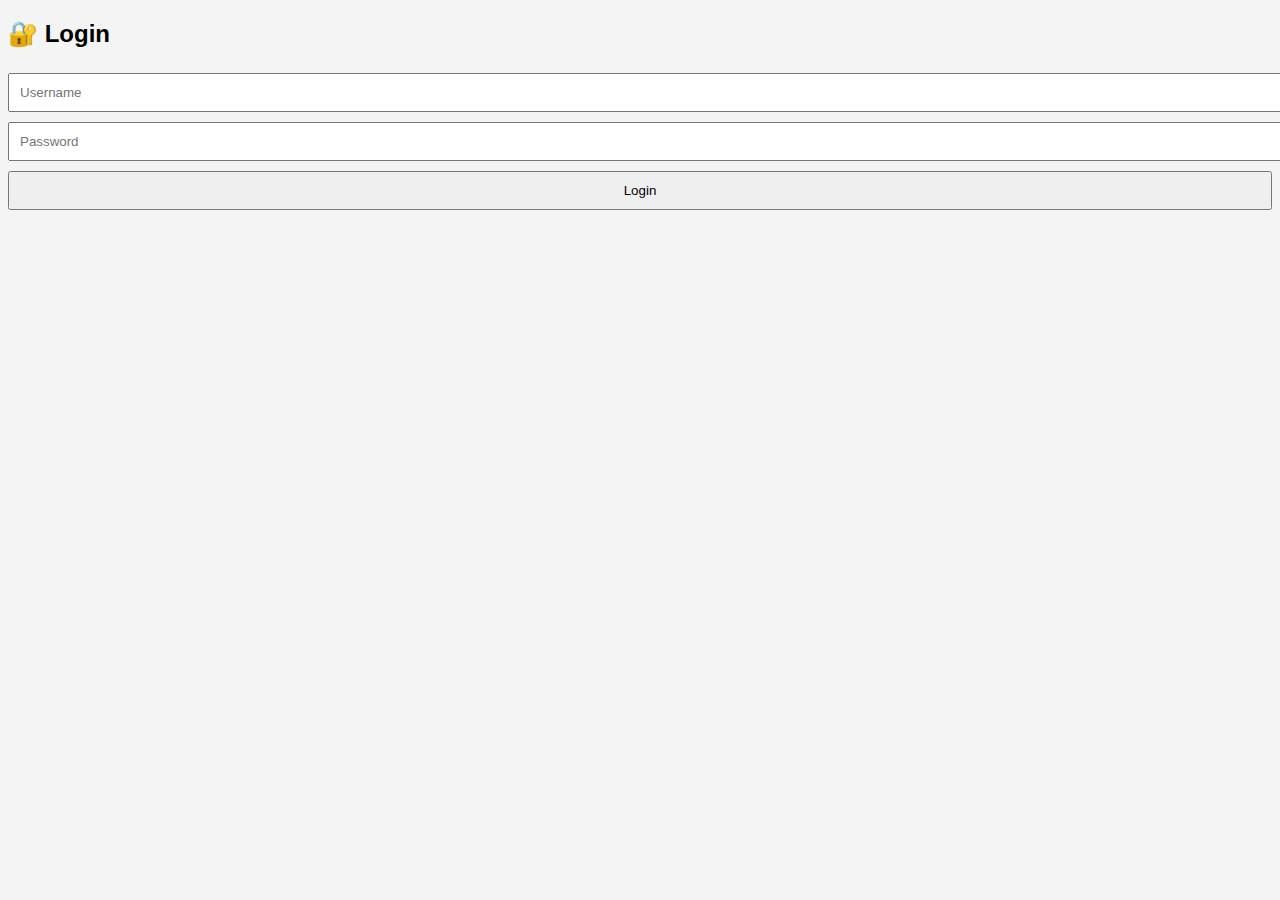
<file: index.html>
<!DOCTYPE html>
<html>
<head>
  <title>Login - Notes Sharing</title>
  <link rel="stylesheet" href="style.css">
</head>
<body>

<h2>🔐 Login</h2>

<input type="text" id="username" placeholder="Username">
<input type="password" id="password" placeholder="Password">
<button onclick="login()">Login</button>

<script src="script.js"></script>
</body>
</html>
</file>
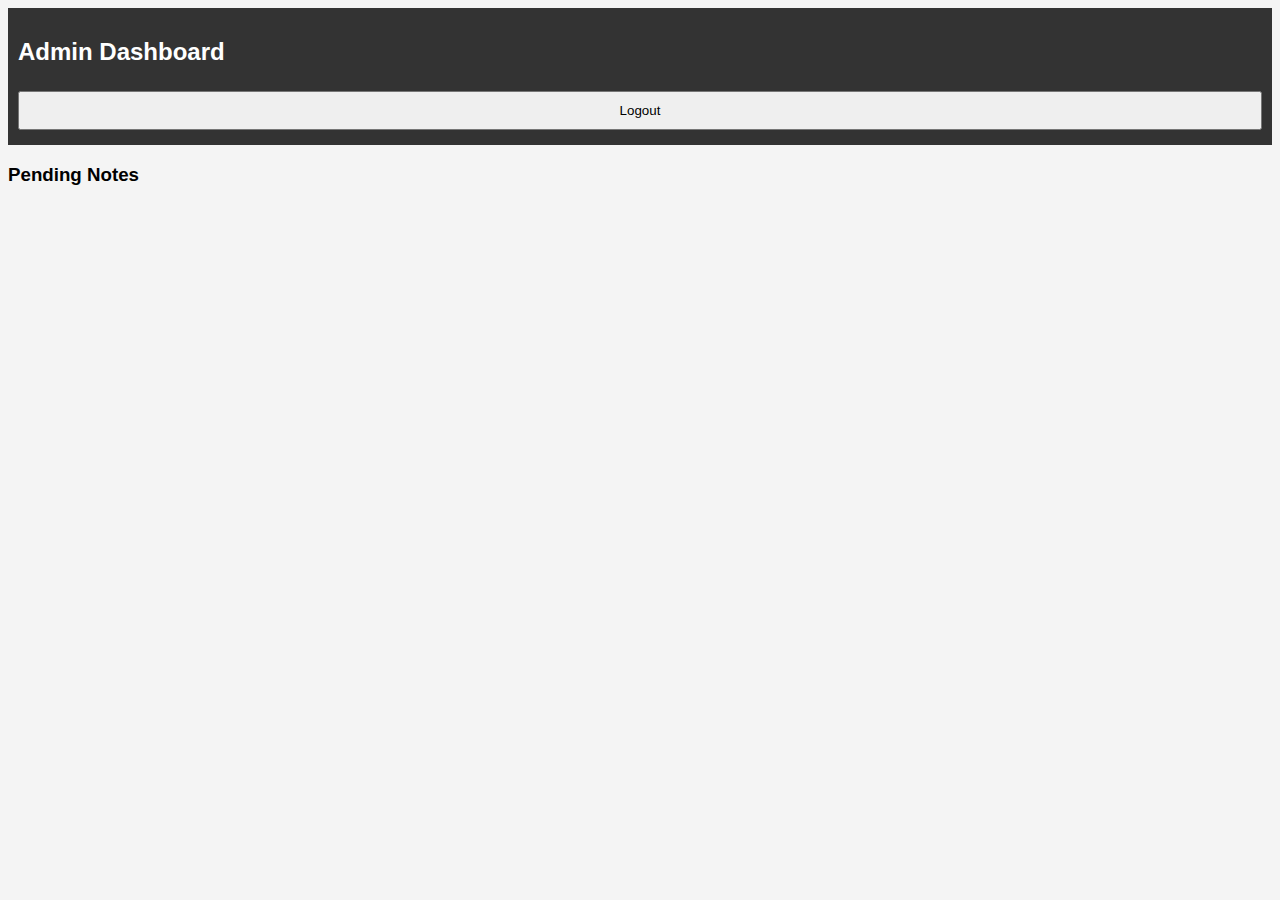
<file: admin.html>
<!DOCTYPE html>
<html>
<head>
  <title>Admin Dashboard</title>
  <link rel="stylesheet" href="style.css">
</head>
<body onload="loadPendingNotes()">

<header>
  <h2>Admin Dashboard</h2>
  <button onclick="logout()">Logout</button>
</header>

<h3>Pending Notes</h3>
<div id="pendingNotes"></div>

<script src="script.js"></script>
</body>
</html>
</file>
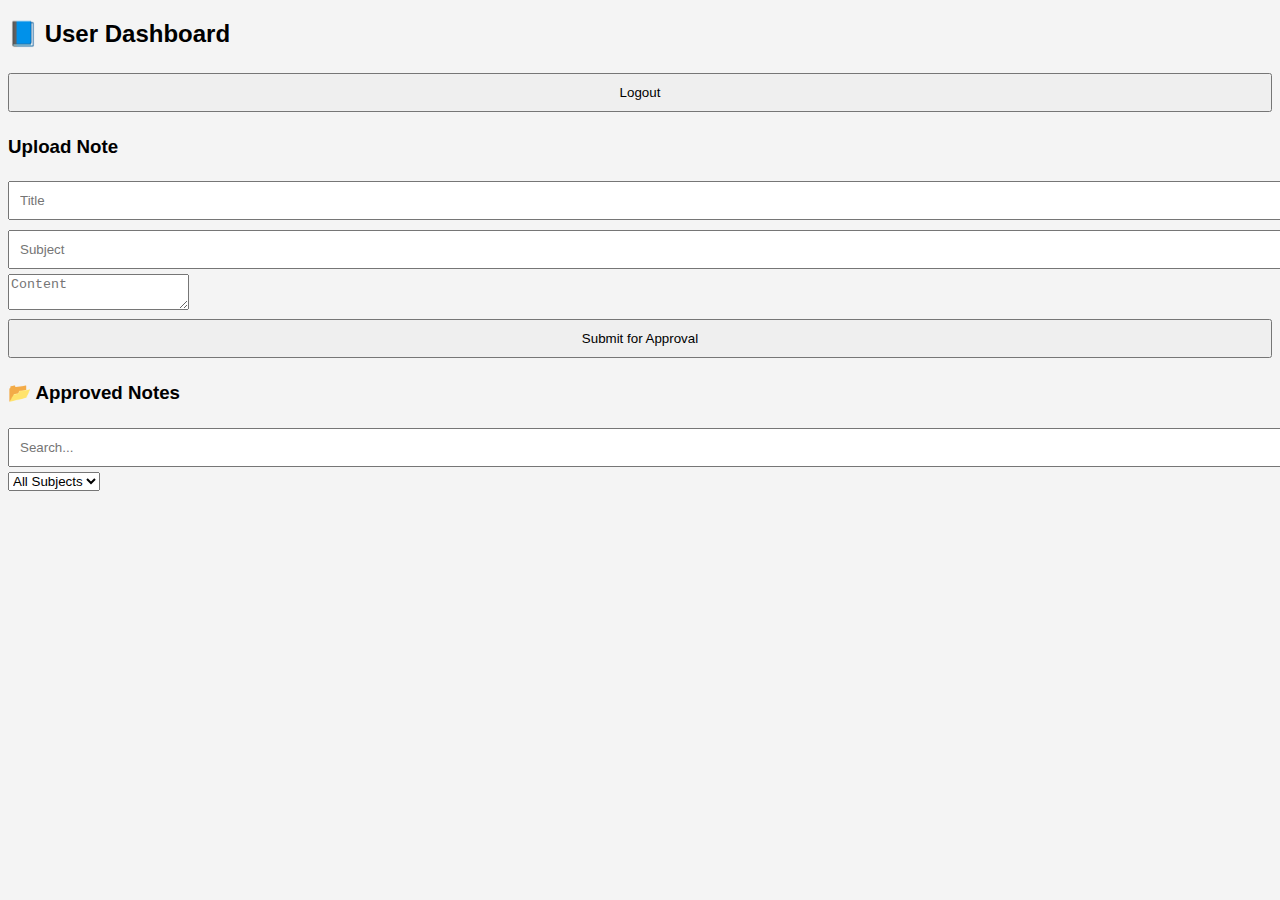
<file: dashboard.html>
<!DOCTYPE html>
<html>
<head>
  <title>User Dashboard</title>
  <link rel="stylesheet" href="style.css">
</head>
<body>

<h2>📘 User Dashboard</h2>
<button onclick="logout()">Logout</button>

<h3>Upload Note</h3>

<input id="title" placeholder="Title">
<input id="subject" placeholder="Subject">
<textarea id="content" placeholder="Content"></textarea>
<button onclick="addNote()">Submit for Approval</button>

<h3>📂 Approved Notes</h3>

<input id="search" placeholder="Search..." onkeyup="displayNotes()">

<!-- 🔽 SUBJECT FILTER (ADD HERE) -->
<select id="filter" onchange="displayNotes()">
  <option value="all">All Subjects</option>
  <option value="Maths">Maths</option>
  <option value="Physics">Physics</option>
  <option value="Computer">Computer</option>
</select>

<!-- 📄 NOTES WILL APPEAR HERE -->
<div id="notes"></div>


<script src="script.js"></script>
</body>
</html>
</file>
<file: style.css>
/* ============================= */
/* NOTES THEME BACKGROUND */
/* ============================= */

.bg-notes {
  min-height: 100vh;

  background:
    linear-gradient(
      rgba(0, 0, 0, 0.55),
      rgba(0, 0, 0, 0.55)
    ),
    url("https://images.unsplash.com/photo-1517842645767-c639042777db");

  background-size: cover;
  background-position: center;
  background-attachment: fixed;
}

body {
  font-family: Arial;
  background: #f4f4f4;
}

.login-box, .upload-box {
  background: white;
  padding: 20px;
  width: 300px;
  margin: 40px auto;
}

input, button {
  width: 100%;
  margin: 5px 0;
  padding: 10px;
}

header {
  background: #333;
  color: white;
  padding: 10px;
}

.note {
  background: white;
  padding: 10px;
  margin: 10px;
}
</file>
